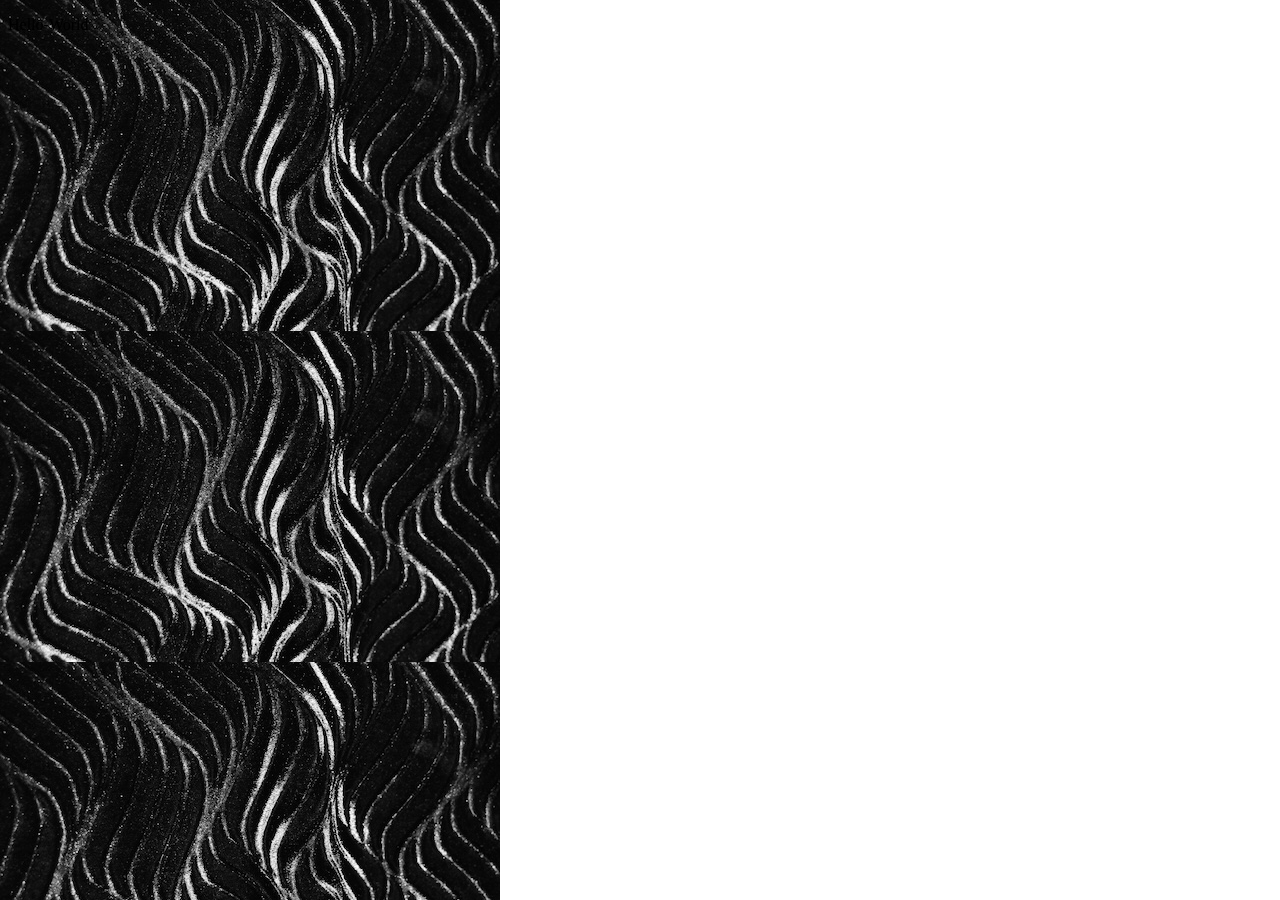
<file: activities/practice-images/index.html>
<!DOCTYPE html>
<html lang="en">
<head>
    <meta charset="UTF-8">
    <meta name="viewport" content="width=device-width, initial-scale=1.0">
    <link rel="stylesheet" href="style.css">
    <title>Document</title>
</head>
<body>
    <p>Hello-World</p>
</body>
</html>
</file>
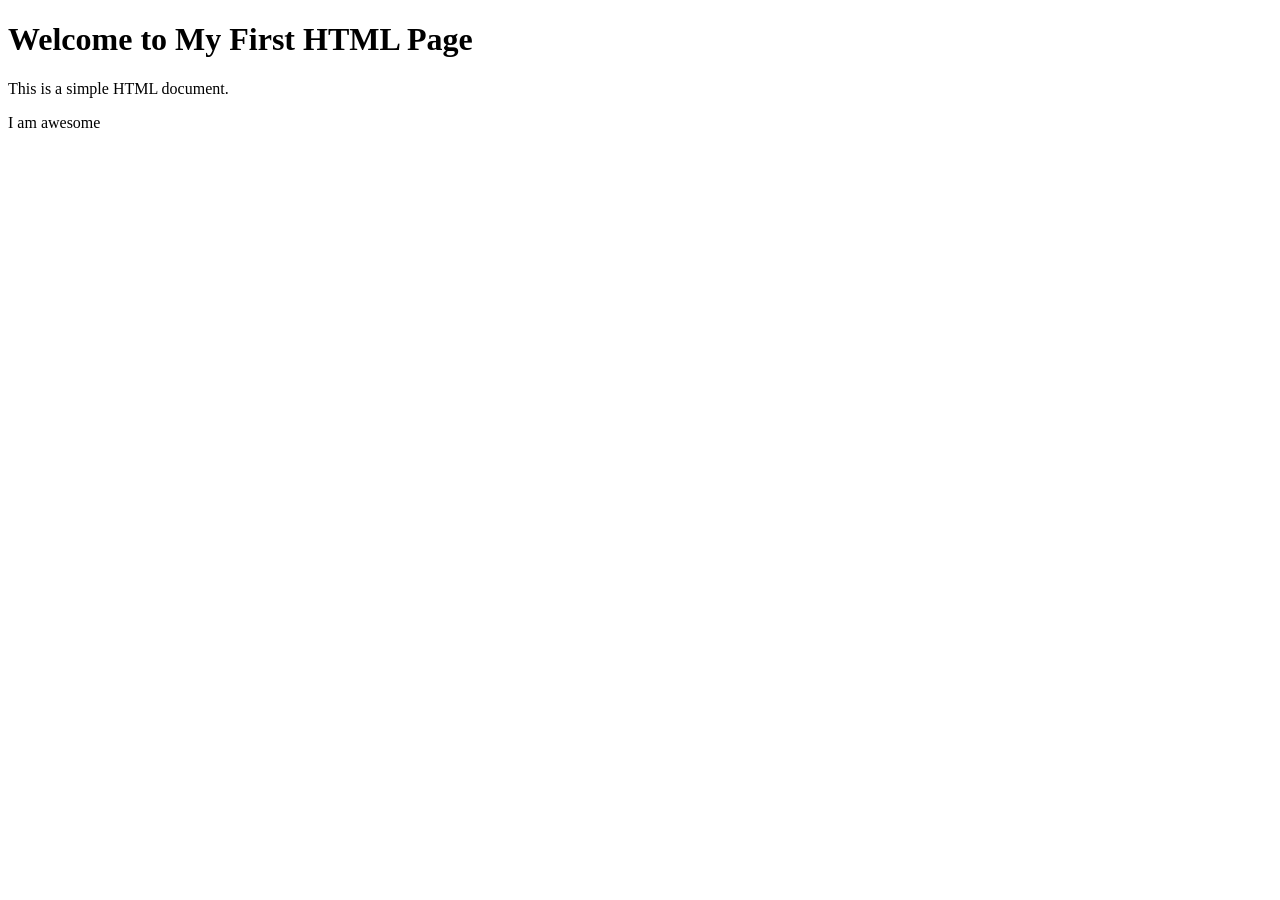
<file: activities/first.html>
<!DOCTYPE html>
<html lang="en">
<head>
    <meta charset="UTF-8">
    <meta name="viewport" content="width=device-width, initial-scale=1.0">
    <title>First HTML Page</title>
</head>
<body>
    <h1>Welcome to My First HTML Page</h1>
    <p>This is a simple HTML document.</p>
    <p>I am awesome</p>
</body>
</html>
</file>
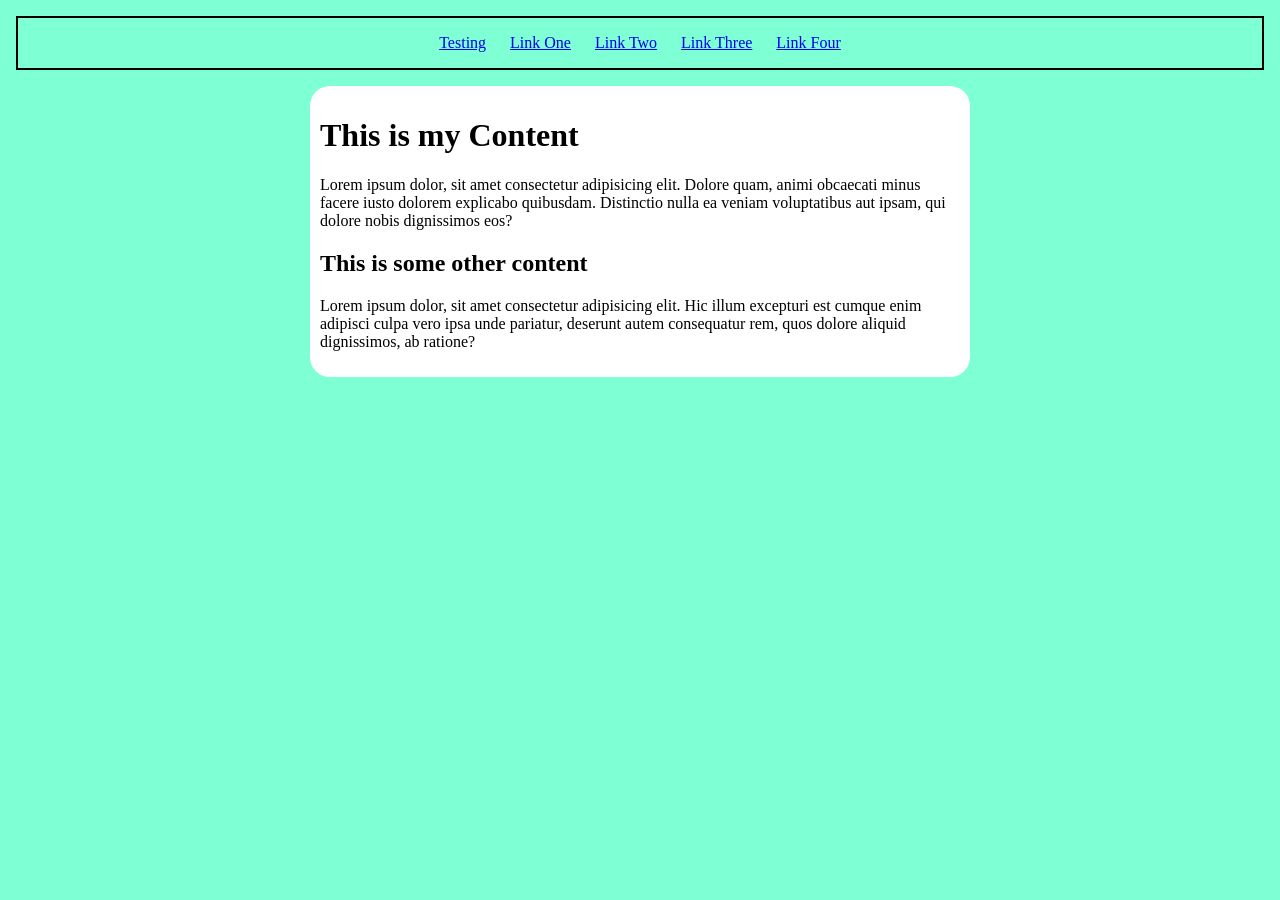
<file: activities/jan21.html>
<!DOCTYPE html>
<html lang="en">
    <head>
        <meta charset="UTF-8">
        <meta name="viewport" content="width=device-width, initial-scale=1.0">
        <title>Document</title>
        <link rel="stylesheet" href="style.css">
    </head>

    <body>
        <header>
            <nav>
                <a href="#">Testing</a>
                <a href="#">Link One</a>
                <a href="#">Link Two</a>
                <a href="#">Link Three</a>
                <a href="#">Link Four</a>
            </nav>
        </header>

        <main>
            <div class="wrapper">
                <h1>This is my Content</h1>
                <p>Lorem ipsum dolor, sit amet consectetur adipisicing elit. Dolore quam, animi obcaecati minus facere iusto dolorem explicabo quibusdam. Distinctio nulla ea veniam voluptatibus aut ipsam, qui dolore nobis dignissimos eos?</p>
                <h2>This is some other content</h2>
                <p>Lorem ipsum dolor, sit amet consectetur adipisicing elit. Hic illum excepturi est cumque enim adipisci culpa vero ipsa unde pariatur, deserunt autem consequatur rem, quos dolore aliquid dignissimos, ab ratione?</p>
            </div>
        </main>
    </body>
</html>
</file>
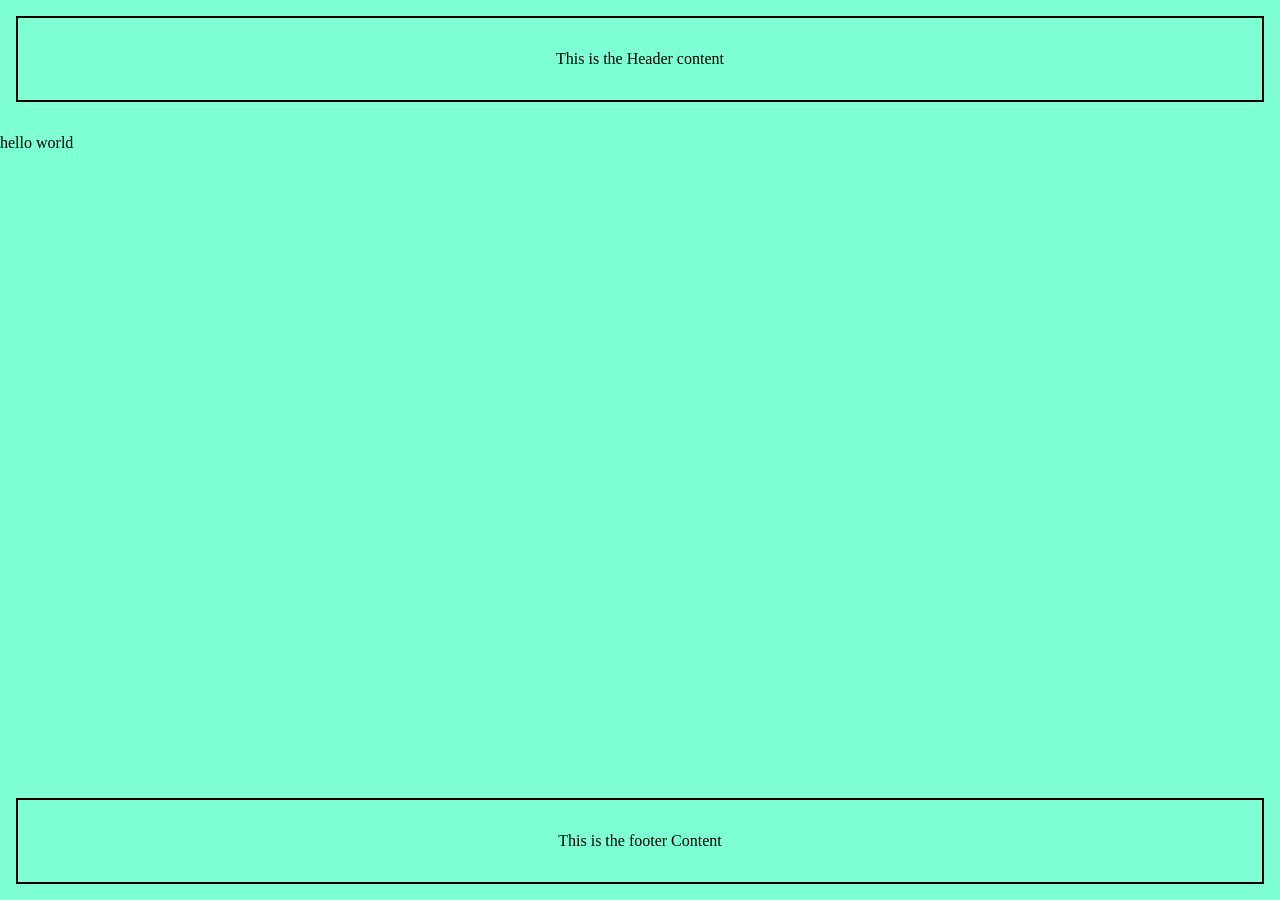
<file: activities/style.html>
<!DOCTYPE html>
<html lang="en">
<head>
    <meta charset="UTF-8">
    <meta name="viewport" content="width=device-width, initial-scale=1.0">
    <link rel="stylesheet" href="style.css">
    <title>Document</title>
</head>
<body>
    <header>
        <p>This is the Header content</p>
    </header>

    <main>
        <p>hello world</p>
       
        
    </main>
    <footer>
        <p>This is the footer Content</p>
    </footer>

   
</body>
</html>
</file>
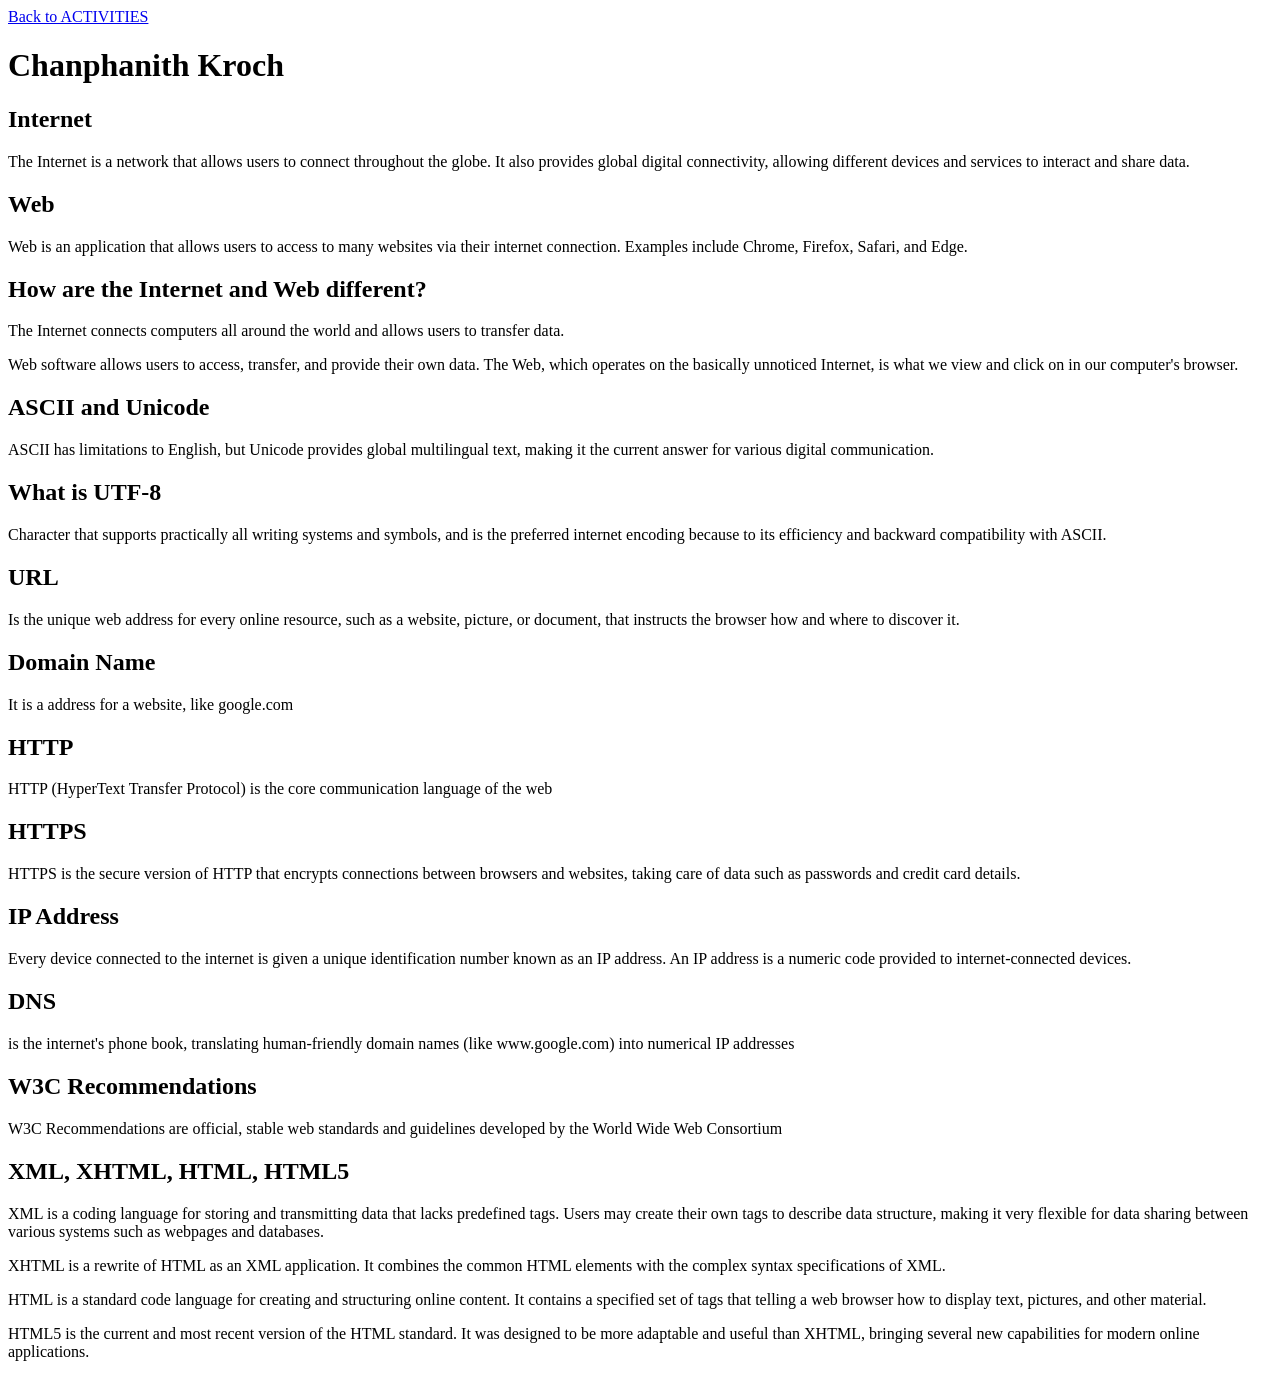
<file: projects/internet.html>
<!DOCTYPE html>
<html lang="en">
<head>
    <meta charset="UTF-8">
    <meta name="viewport" content="width=device-width, initial-scale=1.0">
    <title>Internet and Web</title>
</head>
<body>

    <a href="../"> Back to ACTIVITIES</a>
    <h1>Chanphanith Kroch</h1>
    <h2>Internet</h2>
    <p>The Internet is a network that allows users to connect throughout the globe. It also provides global digital connectivity, allowing different devices and services to interact and share data.</p>
    <h2>Web</h2>
    <p>Web is an application that allows users to access to many websites via their internet connection. Examples include Chrome, Firefox, Safari, and Edge.</p>
    <h2>How are the Internet and Web different?</h2>
    <p>The Internet connects computers all around the world and allows users to transfer data.</p> 
    <p>Web software allows users to access, transfer, and provide their own data. The Web, which operates on the basically unnoticed Internet, is what we view and click on in our computer's browser.</p>
    <h2>ASCII and Unicode</h2>
    <p>ASCII has limitations to English, but Unicode provides global multilingual text, making it the current answer for various digital communication.</p>
    <h2>What is UTF-8</h2>
    <p>Character that supports practically all writing systems and symbols, and is the preferred internet encoding because to its efficiency and backward compatibility with ASCII.</p>
    <h2>URL</h2>
    <p>Is the unique web address for every online resource, such as a website, picture, or document, that instructs the browser how and where to discover it.</p>
    <h2>Domain Name</h2>
    <p>It is a address for a website, like google.com</p>
    <h2>HTTP</h2>
    <p>HTTP (HyperText Transfer Protocol) is the core communication language of the web</p>
    <h2>HTTPS</h2>
    <p>HTTPS is the secure version of HTTP that encrypts connections between browsers and websites, taking care of data such as passwords and credit card details.</p>
    <h2>IP Address</h2>
    <p>Every device connected to the internet is given a unique identification number known as an IP address. An IP address is a numeric code provided to internet-connected devices.</p>
    <h2>DNS</h2>
    <p>is the internet's phone book, translating human-friendly domain names (like www.google.com) into numerical IP addresses</p>
    <h2>W3C Recommendations</h2>
    <p>W3C Recommendations are official, stable web standards and guidelines developed by the World Wide Web Consortium</p>
    <h2>XML, XHTML, HTML, HTML5</h2>
    <p>XML is a coding language for storing and transmitting data that lacks predefined tags. Users may create their own tags to describe data structure, making it very flexible for data sharing between various systems such as webpages and databases.</p>
    <p>XHTML is a rewrite of HTML as an XML application. It combines the common HTML elements with the complex syntax specifications of XML.</p>
    <p>HTML is a standard code language for creating and structuring online content. It contains a specified set of tags that telling a web browser how to display text, pictures, and other material.</p>
    <p>HTML5 is the current and most recent version of the HTML standard. It was designed to be more adaptable and useful than XHTML, bringing several new capabilities for modern online applications.</p>
</body>
</html>
</file>
<file: activities/practice-images/style.css>
body {
    background-image: url('imgs/pexels-skylar-kang-6045291.jpg');
    background-repeat: repeat-y;
}
</file>
<file: activities/style.css>
body {
    background-color: aquamarine;
    min-height: 100vh;
    display: flex;
    flex-direction: column;
    margin: 0;
}

footer, header {
    border: 2px solid  #000;
    padding: 1rem;
    margin: 1rem;
    text-align: center;
}

main {
    flex: 1;

}

.wrapper {
    width: 50vw;
    margin: auto;
    padding: 10px;
    border-radius: 20px;
    background-color: white;
    box-shadow: 20px, 20px;
}

nav a {
    margin: 10px;
}
nav a:hover {
    padding: 10px;
    background-color:grey;

}
</file>
